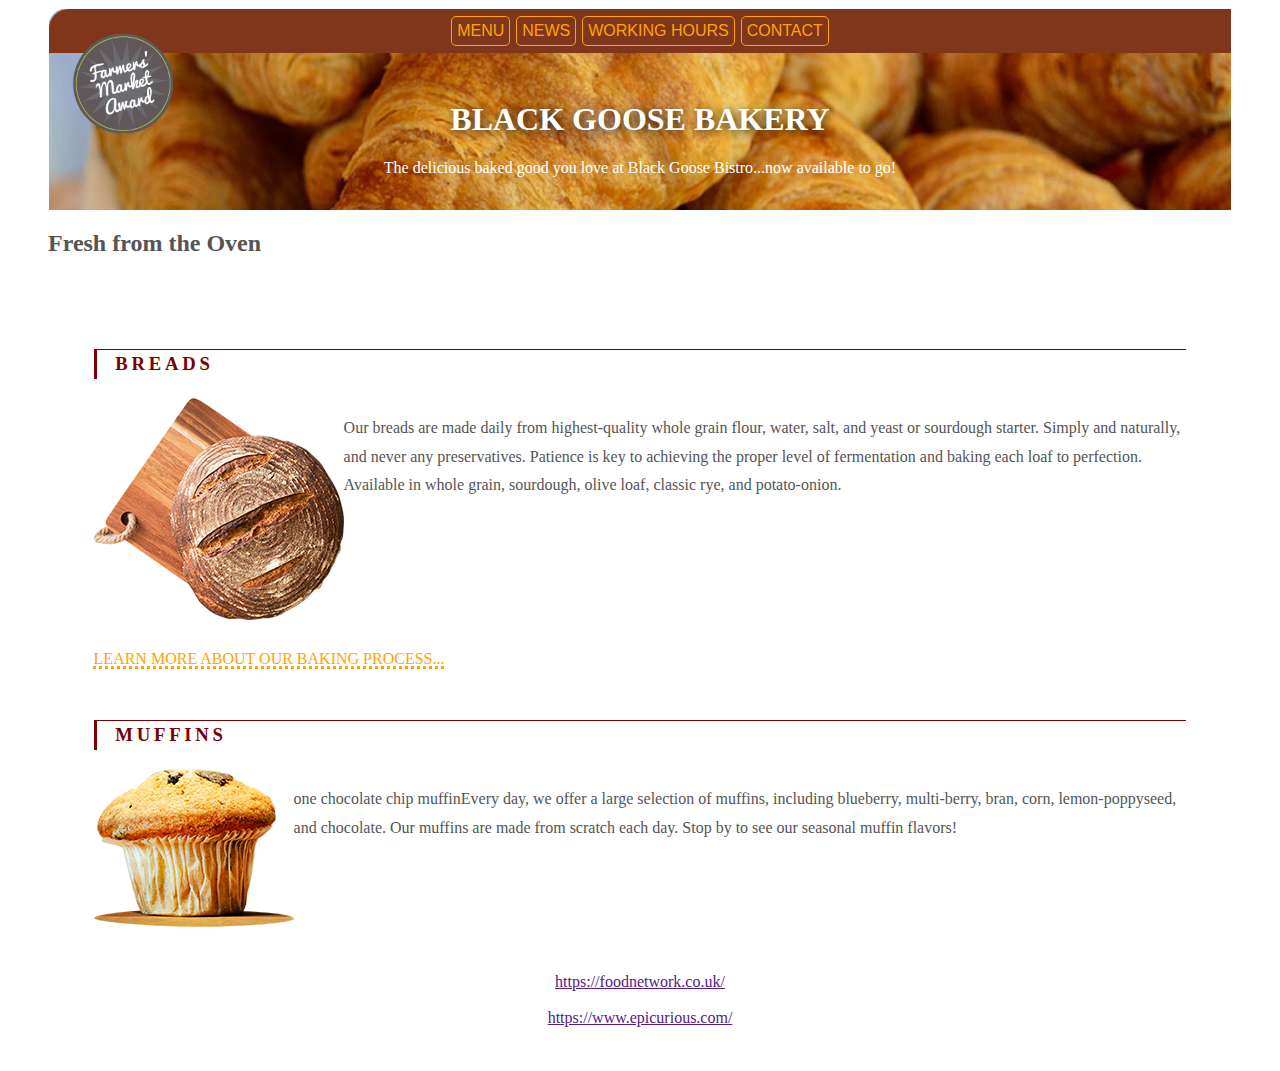
<file: midExam/index.html>
<!DOCTYPE html>
<html lang="en">
<head>
    <meta charset="UTF-8">
    <meta name="viewport" content="width=device-width, initial-scale=1.0">
    <title>BLACK GOOSE BAKERY</title>
    <link rel="stylesheet" href="myStyles.css">
</head>


<body>
    <header>
        <div id="imgTitle">
            <img id="imgTitleSide" src="pics\award.png" alt="img not found">

            <div >
                <div class="txtMenu">
                    <menu>
                        <div id= "likeBtn">
                            <a id= "likeBtn2" href="index.html">MENU</a>
                        </div>
            
                        <div id= "likeBtn">
                            <a id= "likeBtn2" href="news.html">NEWS</a>
                        </div>
            
                        <div id= "likeBtn">
                            <a id= "likeBtn2" href="workingHours.html">WORKING HOURS</a>
                        </div>
            
                        <div id= "likeBtn">
                            <a id= "likeBtn2" href="contact.html">CONTACT</a>
                        </div>
                    </menu>
                    <div id="headtxt"></div>
                    <h1 id="spText">BLACK GOOSE BAKERY</h1>
                    <P>The delicious baked good you love at Black Goose Bistro...now available to go!</P>
                </div>
            </div>
        </div>
        <h2>Fresh from the Oven</h2>
    </header>
    <main>
        <div>
            <h3>BREADS</h3>
            <div id="mainBread">
                <img src="pics/bread.png" alt="img not found">
    
    <p>Our breads are made daily from highest-quality whole grain flour, water, salt, and yeast or sourdough starter. Simply and naturally, and never any 
        preservatives. Patience is key to achieving the proper level of fermentation and baking each loaf to perfection. Available in whole grain, 
            sourdough, olive loaf, classic rye, and potato-onion.
    </p>
        
            </div>
            <div class="divBkProcess">
                <a  href="" class="bkProcess">LEARN MORE ABOUT OUR BAKING PROCESS...</a>
            </div>
        </div>


        <div>
            <h3>MUFFINS</h3>
            <div id="mainBread">
                <img src="pics/muffin.png" alt="img not found">
    
                <p>
                    one chocolate chip muffinEvery day, we offer a large selection of 
                    muffins, including blueberry, multi-berry, bran, corn, 
                    lemon-poppyseed, and chocolate. Our muffins are made from scratch 
                    each day. Stop by to see our seasonal muffin flavors!
                </p>
            </div>
        </div>


    </main>

    <footer>
        <a href="">https://foodnetwork.co.uk/</a>
        <br>
        <a href="">https://www.epicurious.com/</a>
    </footer>
    <br>
    <br>

</body>
</html>
</file>
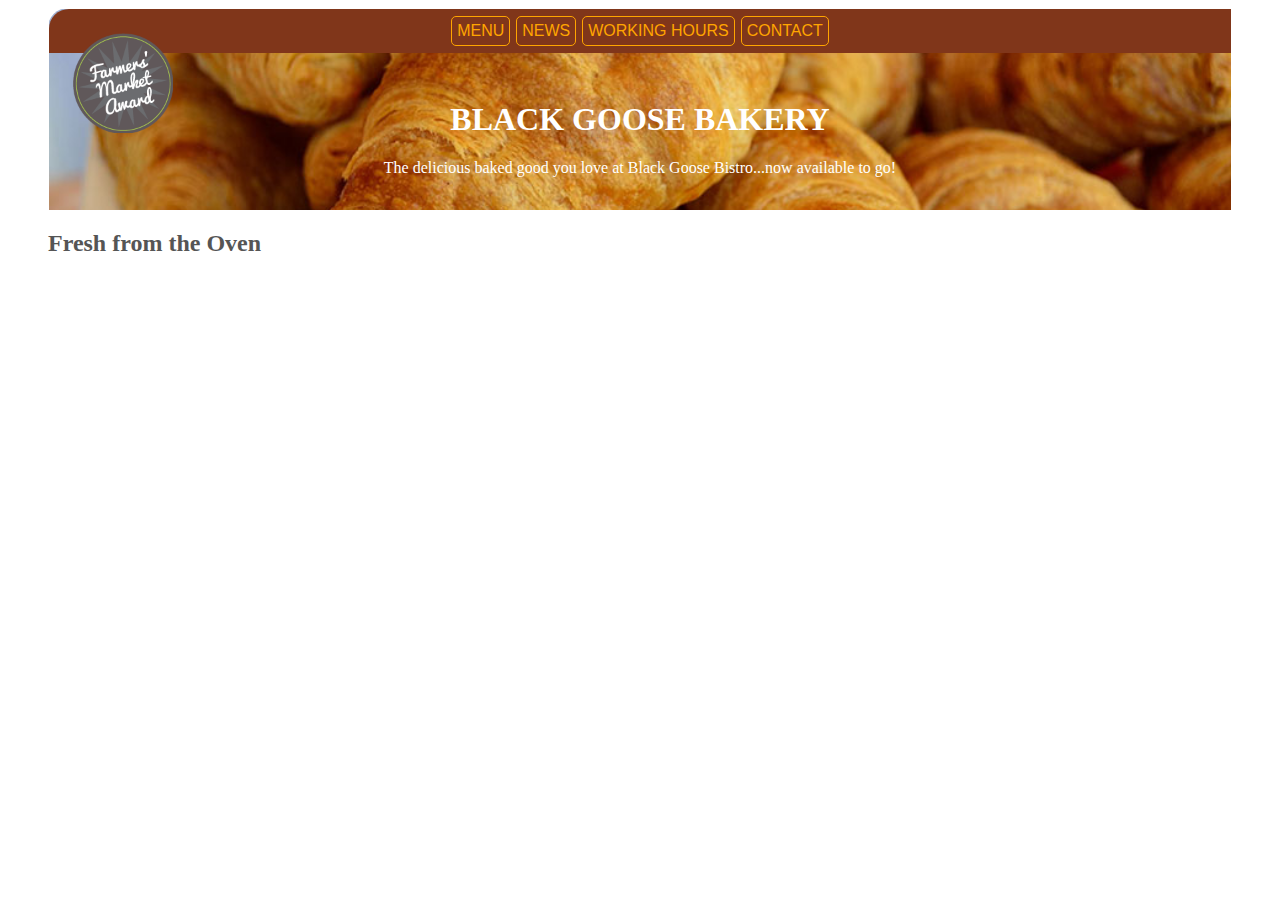
<file: midExam/contact.html>
<!DOCTYPE html>
<html lang="en">
<head>
    <meta charset="UTF-8">
    <meta name="viewport" content="width=device-width, initial-scale=1.0">
    <title>BLACK GOOSE BAKERY</title>
    <link rel="stylesheet" href="myStyles.css">
</head>


<body>
    <header>
        <div id="imgTitle">
            <img id="imgTitleSide" src="pics\award.png" alt="img not found">

            <div >
                <div class="txtMenu">
                    <menu>
                        <div id= "likeBtn">
                            <a id= "likeBtn2" href="index.html">MENU</a>
                        </div>
            
                        <div id= "likeBtn">
                            <a id= "likeBtn2" href="news.html">NEWS</a>
                        </div>
            
                        <div id= "likeBtn">
                            <a id= "likeBtn2" href="workingHours.html">WORKING HOURS</a>
                        </div>
            
                        <div id= "likeBtn">
                            <a id= "likeBtn2" href="contact.html">CONTACT</a>
                        </div>
                    </menu>
                    <div id="headtxt"></div>
                    <h1>BLACK GOOSE BAKERY</h1>
                    <P>The delicious baked good you love at Black Goose Bistro...now available to go!</P>
                </div>
            </div>
        </div>
        <h2>Fresh from the Oven</h2>
    </header>

    
</body>
</html>
</file>
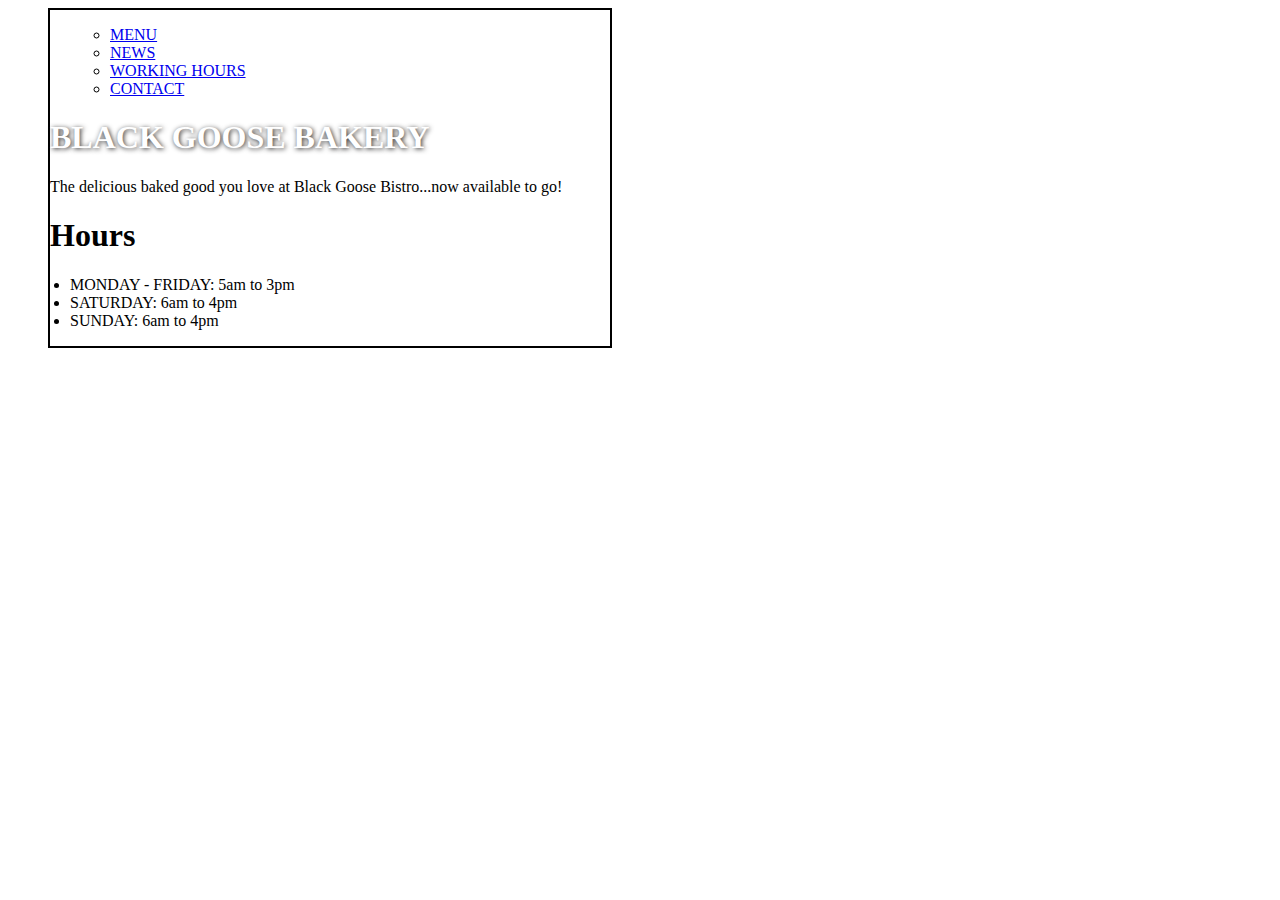
<file: midExam/workingHours.html>
<!DOCTYPE html>
<html lang="en">
<head>
    <meta charset="UTF-8">
    <meta name="viewport" content="width=device-width, initial-scale=1.0">
    <title>BLACK GOOSE BAKERY</title>
    <!--<link rel="stylesheet" href="myStyles.css">-->
    <link rel="stylesheet" href="styles2.css">
</head>


<body>
    <div id="generalBorder">
        <menu>
            <ul>
                <li>                        
                    <a href="index.html">MENU</a>
                </li>
                <li>                        
                    <a href="news.html">NEWS</a>
                </li>
                <li>                        
                    <a href="workingHours.html">WORKING HOURS</a>
                </li>
                <li>                        
                    <a href="contact.html">CONTACT</a>
                </li>
            </ul>
        </menu>
        <h1 id="spText">BLACK GOOSE BAKERY</h1>
        <P>The delicious baked good you love at Black Goose Bistro...now available to go!</P>

    </div>
    <div>
        <h1>Hours</h1>
    
        <ul>
            <li>MONDAY - FRIDAY: 5am to 3pm</li>
            <li>SATURDAY: 6am to 4pm</li>
            <li>SUNDAY: 6am to 4pm</li>
        </ul>
    </div>
    
</body>
</html>
</file>
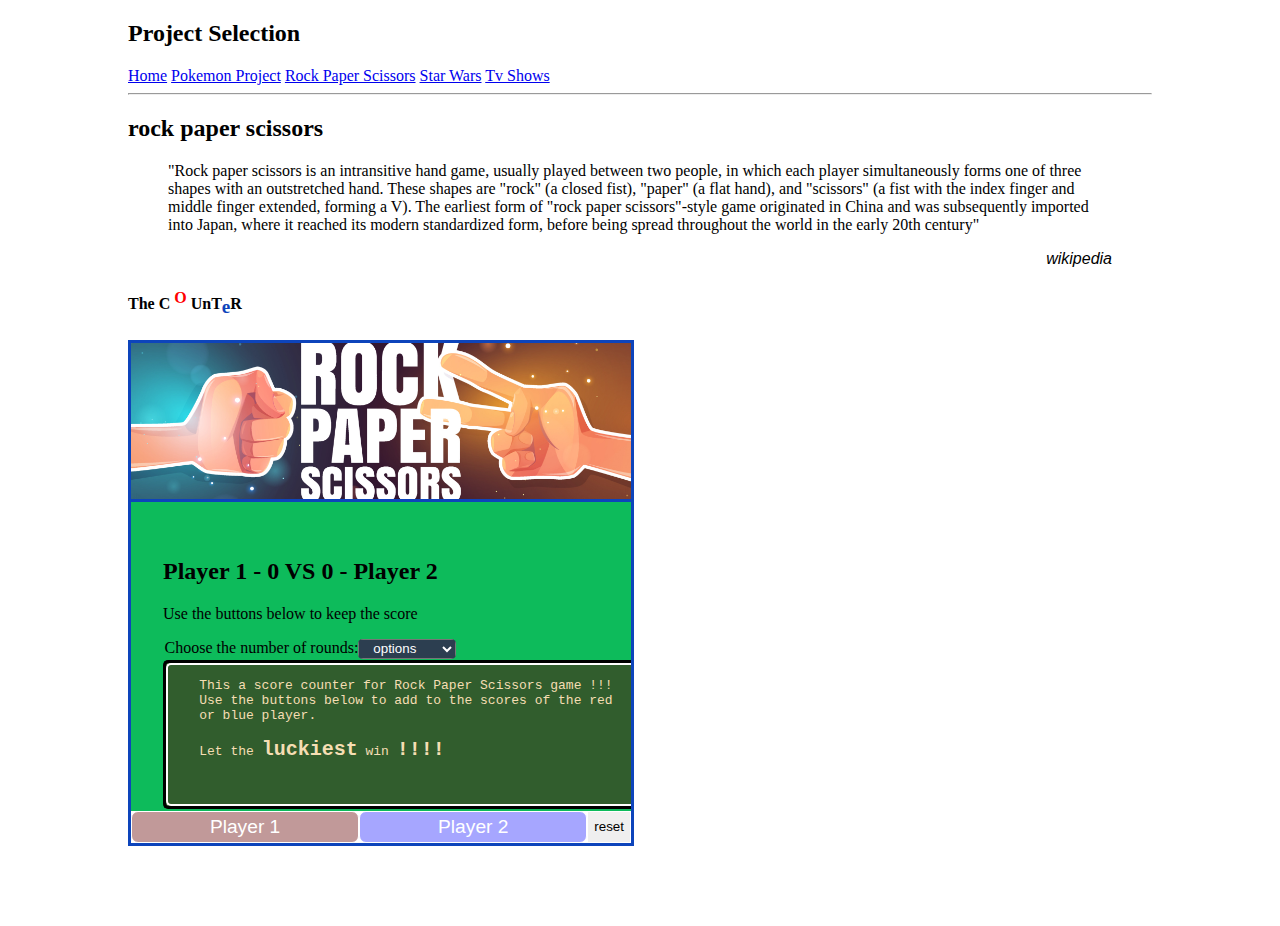
<file: rockpaperscissors/rockpaperscissors.html>
<!DOCTYPE html>
<html lang="en">
<head>
    <meta charset="UTF-8">
    <meta name="viewport" content="width=device-width, initial-scale=1.0">
    <title>rock paper scissors</title>
    <meta name="author" content="John Doe">
      
    <link rel="stylesheet" href="rockpaperscissors.css">

</head>
<body>
    <menu>
        <h2>
            Project Selection
        </h2>
        <a href="../index.html">Home</a>
        <a href="../pokemons/page1.html">Pokemon Project</a>
        <a href="rockpaperscissors.html">Rock Paper Scissors</a>
        <a href="../starwars/starwars.html">Star Wars</a>
        <a href="../tv shows/tvShows.html">Tv Shows</a>

        <hr>
    </menu>
    
    <body>
        <header>
            
        </header>
        <h2>
            rock paper scissors
        </h2>
        <blockquote >
            <p> 
                "Rock paper scissors is an intransitive hand game, usually played between two people, in which 
                each player simultaneously forms one of three shapes with an outstretched hand. These 
                shapes are "rock" (a closed fist), "paper" (a flat hand), and "scissors" (a fist with the 
                index finger and middle finger extended, forming a V). The earliest form of "rock paper 
                scissors"-style game originated in China and was subsequently imported into Japan, where it 
                reached its modern standardized form, before being spread throughout the world in the early 
                20th century"
            </p>
            <cite >
                <a id="author" href="https://en.wikipedia.org/wiki/Rock_paper_scissors">wikipedia</a>
            </cite>
        </blockquote >

        <h4>The <span >C <sup class="red">O</sup> UnT<sub class="blue">e</sub>R</span></h4>
        <main>
            <div id="mainGameFrame">
                <img class="topPic" src="../imgs/rock-paper-scissors.jpg" 
                alt="Picture not fount" >
                <div class="testsize2">
                    <div class="mrgnLeft">
                        <br>
                        <br>
                        <h2>Player 1 - <span id="p1Score">0</span> VS <span id="p2Score">0</span> - Player 2</h2>
                        <p>Use the buttons below to keep the score</p>
            
                        <div class="sideBySide">                         
                            <label for="mySelect">Choose the number of rounds:</label>
                            <div class="custom-select">
                                <select id="mySelect">
                                    <option >options</option>
                                    <option value="2">2 rounds</option>
                                    <option value="3">3 rounds</option>
                                    <option value="4">4 rounds</option>
                                    <option value="5">5 rounds</option>
                                </select>
                            </div>
                        </div> 
                        <div id="instructions">
                            <div id="borderInborder">
                                <pre>
    This a score counter for Rock Paper Scissors game !!!
    Use the buttons below to add to the scores of the red 
    or blue player.

    Let the <strong>luckiest</strong> win <strong>!!!!</strong> 

                                </pre>
                            </div>
                        </div>

                    </div>
                </div>
            <div id="bottomBtn">
                    <button id="P1">Player 1</button>
                    <button id="P2">Player 2</button>
                    <button id="reset" type="reset">reset</button>
                </div> 
            </div>    
        </main>


    <script src="rockpaperscissors.js"></script>
    </body>
</body>
</html>


<!--






-->
</file>
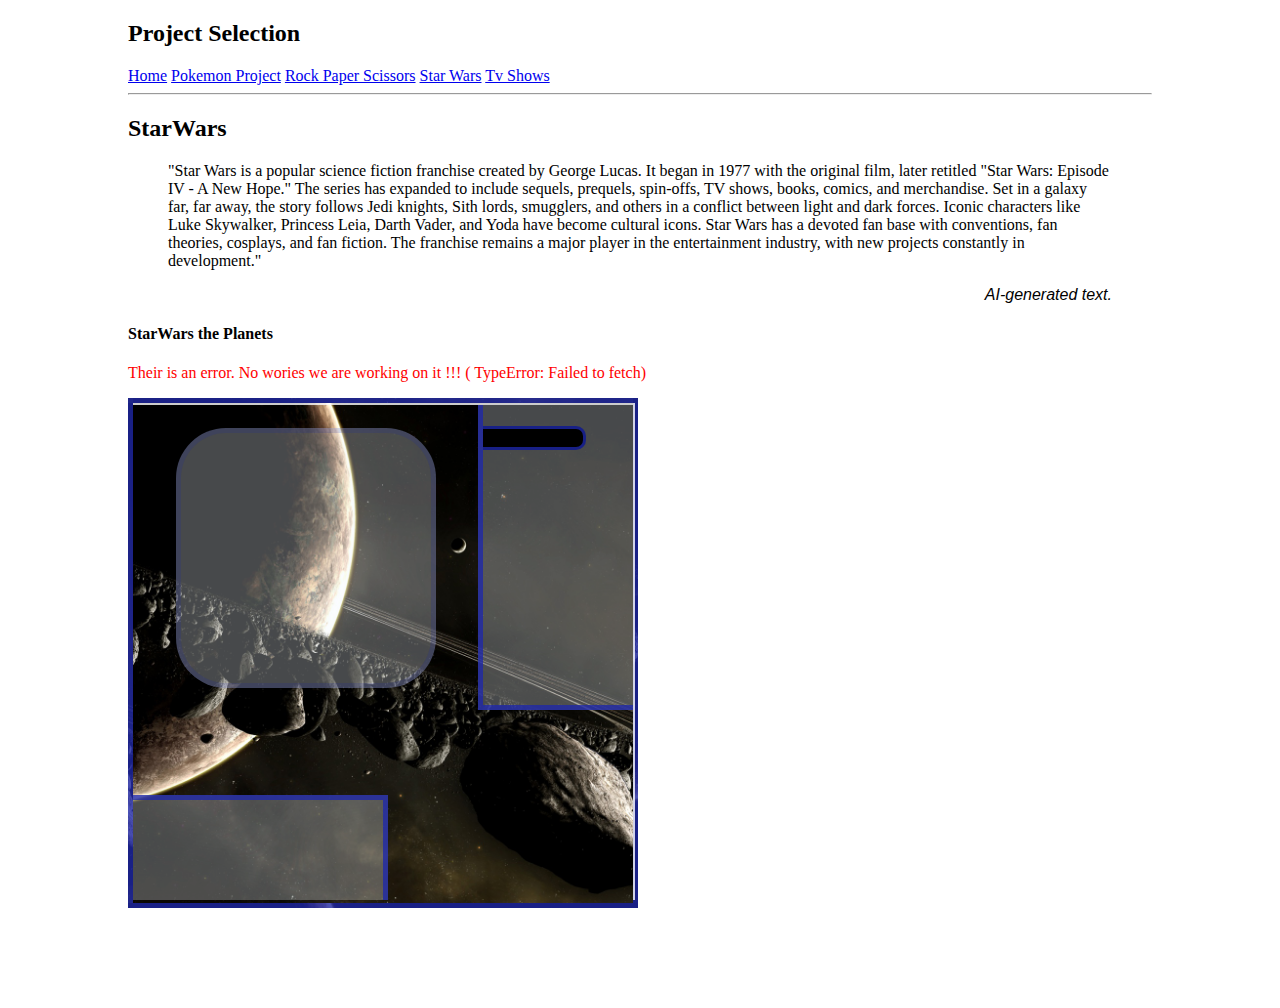
<file: starwars/starwars.html>
<!DOCTYPE html>
<html lang="en">
<head>
    <meta charset="UTF-8">
    <meta name="viewport" content="width=device-width, initial-scale=1.0">
    <title>starwars</title>
    <link rel="stylesheet" href="starwars.css">
</head>
<body>
    <menu>
        <h2>
            Project Selection
        </h2>
        <a href="../index.html">Home</a>
        <a href="../pokemons/page1.html">Pokemon Project</a>
        <a href="../rockpaperscissors/rockpaperscissors.html">Rock Paper Scissors</a>
        <a href="starwars.html">Star Wars</a>
        <a href="../tv shows/tvShows.html">Tv Shows</a>
    
        <hr>
    </menu>

    <body>
        <header>
            
        </header>
        <h2>
            StarWars
        </h2>
        <blockquote >
            <p> 
                "Star Wars is a popular science fiction franchise 
                created by George Lucas. It began in 1977 with the 
                original film, later retitled "Star Wars: Episode 
                IV - A New Hope." The series has expanded to include 
                sequels, prequels, spin-offs, TV shows, books, comics, 
                and merchandise. Set in a galaxy far, far away, the 
                story follows Jedi knights, Sith lords, smugglers, 
                and others in a conflict between light and dark forces. 
                Iconic characters like Luke Skywalker, Princess Leia, 
                Darth Vader, and Yoda have become cultural icons. Star 
                Wars has a devoted fan base with conventions, fan 
                theories, cosplays, and fan fiction. The franchise 
                remains a major player in the entertainment industry, 
                with new projects constantly in development."
            </p>
            <cite >
                <a id="author" href="https://deepai.org/chat">AI-generated text.</a>
            </cite>
        </blockquote >
    <h4>StarWars the Planets </h4>
    <main>
        <div id="outerBox">
            <div id="outerInnerBox">
                <div id="topBot">

                    <div id="sideBySide">
                        <div id="characterBox">
                        </div>
                        <div id="selectionBox">
                            <h4 id="selectionBoxHeader">Palnets</h4>
                            <br>
                            <br>
                            <br>
                        </div>
                    </div>

                    <div id="infoBox"></div>
                </div>
            </div>
        </div>
    </main>


    <footer>

    </footer>
    <script src="starwars.js"></script>
</body>

</html>
</file>
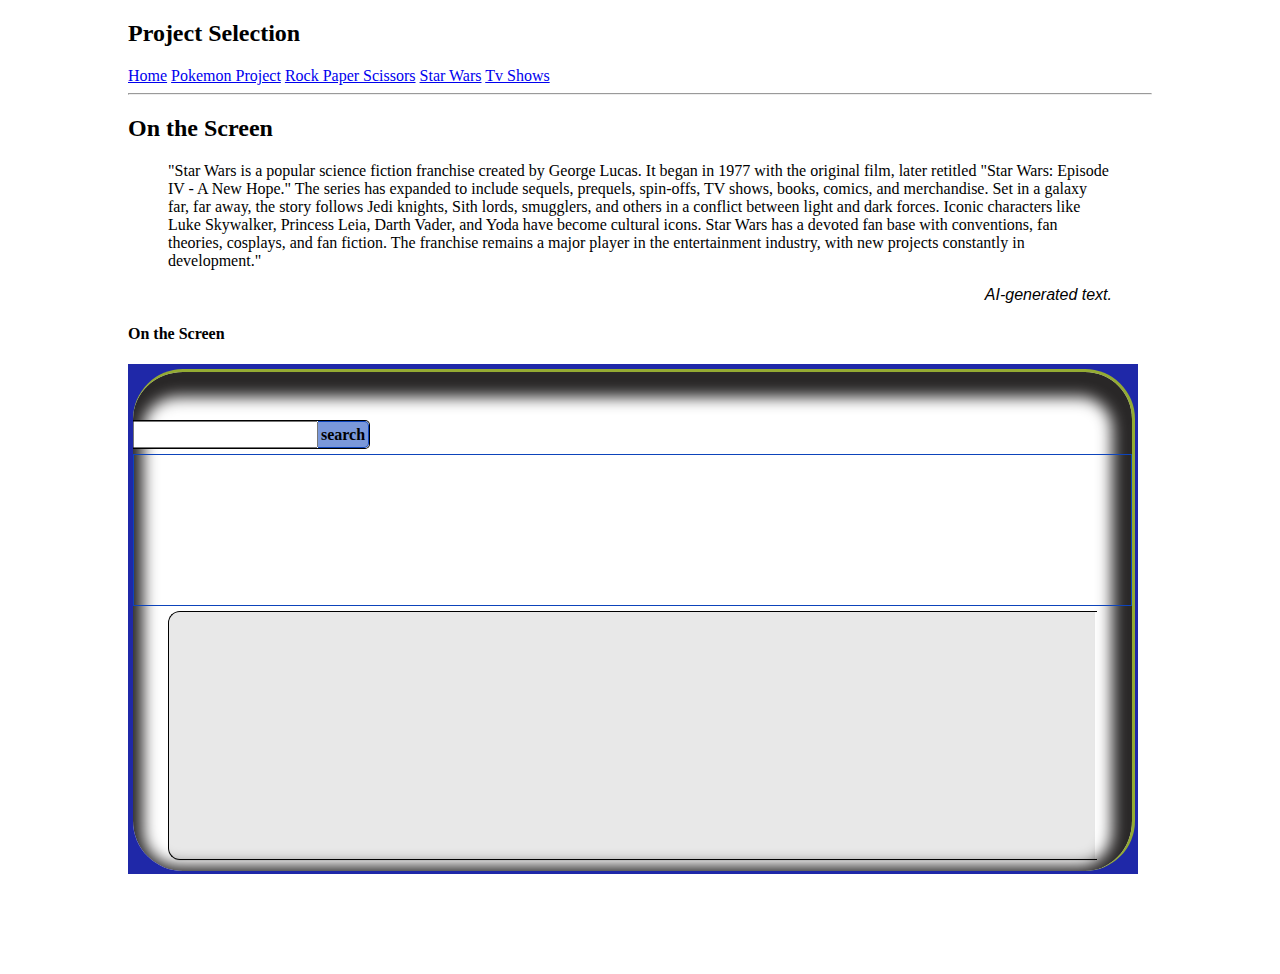
<file: tv shows/tvShows.html>
<!DOCTYPE html>
<html lang="en">
<head>
    <meta charset="UTF-8">
    <meta name="viewport" content="width=device-width, initial-scale=1.0">
    <title>Tv shows</title>
    <link rel="stylesheet" href="tvShows.css">
</head>
<body>
    <menu>
        <h2>
            Project Selection
        </h2>
        <a href="../index.html">Home</a>
        <a href="../pokemons/page1.html">Pokemon Project</a>
        <a href="../rockpaperscissors/rockpaperscissors.html">Rock Paper Scissors</a>
        <a href="../starwars/starwars.html">Star Wars</a>
        <a href="tvShows.html">Tv Shows</a>
    
        <hr>
    </menu>

    <body>
        <header>
            
        </header>
        <h2>
            On the Screen
        </h2>
        <blockquote >
            <p> 
                "Star Wars is a popular science fiction franchise 
                created by George Lucas. It began in 1977 with the 
                original film, later retitled "Star Wars: Episode 
                IV - A New Hope." The series has expanded to include 
                sequels, prequels, spin-offs, TV shows, books, comics, 
                and merchandise. Set in a galaxy far, far away, the 
                story follows Jedi knights, Sith lords, smugglers, 
                and others in a conflict between light and dark forces. 
                Iconic characters like Luke Skywalker, Princess Leia, 
                Darth Vader, and Yoda have become cultural icons. Star 
                Wars has a devoted fan base with conventions, fan 
                theories, cosplays, and fan fiction. The franchise 
                remains a major player in the entertainment industry, 
                with new projects constantly in development."
            </p>
            <cite >
                <a id="author" href="https://deepai.org/chat">AI-generated text.</a>
            </cite>
        </blockquote >
    <h4>On the Screen </h4>
    <main>
        <div id="outerBox">
            <div id="outerInnerBox">
                <div >
                    <div class="searchBox">
                        <input id="inputSearch" type="search" name="search" >
                        <label id="searchLabel" for="inputSearch">search</label>
                    </div>
                    <div class="moveSellection"></div>
                    <div id="br2">
                        <div id="br3">
                            <div class="movieInfoData"></div>
                        </div>
                    </div>
                    

                </div>
                <div class="moviePicsSelect"></div>
            </div>


        </div>
    </main>


    <footer>
    </footer>
    <!--<script src="tvShows.js"></script>-->
    <script src="tvShows.js"></script>
</body>

</html>
</file>
<file: midExam/myStyles.css>
body{
    font-family: Georgia, serif;
    font-size: 100%;
    background-color: white;
    margin-left: 3rem;
    margin-right: 3rem;
}

h1{
    margin-top: 1.5em;
    font-size: 2.0em; 
    color: white;
} 

main{
    font-family: 'Stint Ultra Expanded', Georgia, serif;
    background-color: white;
    line-height: 1.8em;
    color: #555;
    padding: 1em;
    /**border: double 4px #EADDC4;*/
    border-radius: 25px;
    margin: 2.5%; 
}

h2{
    font-family: 'Stint Ultra Expanded', Georgia, serif;
    color: #555;
}

#spText{
    color: rgb(255, 255, 255); 
    text-shadow: 2px 2px 10px  rgb(39, 38, 38) ;
}

h3{
    text-transform: uppercase;
    letter-spacing: .2em;
    color: #7A0002;
    border-top: 1px solid;
    border-left: 3px solid;
    padding-left: 1em;
    margin-top: 2.5em;
}

.txtMenu{
    text-align: center;
    color: white;
}

#imgTitle{
    background-image: url(pics/croissants_banner.jpg);
    background-repeat: no-repeat;
    background-size: cover;
    height: 200px;    
    border: solid transparent 1px;
    border-radius: 20px 0 0 0 ;
}

menu{
    margin-top: 0;
    display: flex;
    justify-content: center;
    background: rgb(128, 54, 26);
    padding: 3px;
    border: solid transparent 1px;
    border-radius: 20px 0 0 0 ;

    
}

#likeBtn{
    display: flex;
    padding: 5PX;
    text-align: center;
    border: solid orange 1px ;
    border-radius: 5px 5px ;
    margin: 3px;
}

#likeBtn2{
    text-decoration: none;
    color: orange;
    font-family: Arial, Helvetica, sans-serif;
}

#imgTitleSide{
    margin-top: 1.5rem;
    margin-left: 1.5rem;
    display: flex;
    width: 100px;
    position: absolute;
}

#imgTitleSide{
    margin-top: 1.5rem;
    margin-left: 1.5rem;
    display: flex;
    width: 100px;
    position: absolute;
}


#mainBread{
    display: flex;
}

.divBkProcess{
    padding-top: 25px;

}
.bkProcess{

    color: orange;
    text-decoration-color: orange ;
    text-decoration-line: underline;
    text-decoration-style: dotted;
    text-decoration-thickness: 0.2rem;
 
}

footer{
    display: flex;
    flex-direction: column;
    flex-wrap: wrap;
    align-items: center;
}
</file>
<file: midExam/styles2.css>
body{
    font-family: Georgia, serif;
    font-size: 100%;
    margin-left: 3rem;
    margin-right: 3rem;
    border: solid 2px black;
    width: 35rem;
}

h1{
    font-size: 2.0em; 
} 

#spText{
    color: rgb(255, 255, 255); 
    text-shadow: 1px 1px 5px  rgb(39, 38, 38) ;
}

ul{
    padding-left: 20px;
    margin-top: 0;
}
</file>
<file: rockpaperscissors/rockpaperscissors.css>
body {
    width: 80%;
    margin: 0 auto;
    
}
menu{
    margin:  0;
    padding: 0;
}

#author{
    display: flex;
    justify-content: right;
    text-decoration-line: none;
    font-family: 'Gill Sans', 'Gill Sans MT', Calibri, 'Trebuchet MS', sans-serif;
    color: black;
}
#author:hover{

    font-family: 'Gill Sans', 'Gill Sans MT', Calibri, 'Trebuchet MS', sans-serif;
    color: #0d44bb;
    font-weight: 800;
}





.red{
    font-size:medium;
    color: red;
    font-weight: 900;
    font-family: Georgia, 'Times New Roman', Times, serif;
}
.blue{
    font-size:larger;
    color: #0d44bb;
    font-weight: 900;
    font-family: Georgia, 'Times New Roman', Times, serif;
}


#mainGameFrame{
    width: 500px;
    height: 500px;
    border: #0d44bb solid 3px;
    margin-bottom: 5rem;
    display: flex;
    flex-direction: column;

}

.testsize{

    height: 100%;
    width: 100%;
    background-color: #0d44bb;
}
.testsize2{
    width: 100%;
    height: 100%;
    background-color: #0dbb5b;
}

.mrgnLeft, .dropdown-content{
    margin-left: 2rem;
}


.topPic{
    max-width: 500px;
    border-bottom: #0d44bb solid 3px;
}

#bottomBtn{
    display: flex;
    justify-content: space-around;
    width: 100%;    
}
#reset{
    border: solid white 1px;

}
#reset:hover{
    border: solid white 1px;
    background: rgba(128, 128, 128, 0.404);
    color: red;

}
#P1{
    background-color: rgba(100, 0, 0, 0.4);
}
#P2{
    background-color: rgba(0, 0, 255, 0.35);
}

#P1:hover{
    background-color: rgba(100, 0, 0, 0.9);
}
#P2:hover{
    background-color: rgba(0, 0, 255, 0.8);
}
#P1, #P2{
    color: white;
    font-size: larger;
    width: 100%;
    height: 2rem;
    border: solid white 1px;
    border-radius: 7px 7px;
}

.sideBySide{
    display: flex;
    justify-content: start ;
    margin: 0.1rem;
}

#instructions{
    border: solid black 3px;
    border-right: none;
    border-radius: 5px 0 0 5px;
    background: rgba(85, 0, 0, 0.5);
    display: flex;

}
#borderInborder{
    color: wheat;
    border: solid white 2px;
    border-right: none;
    border-radius: 5px 0 0 5px;
    width: 100%;
}
strong{
    font-size: x-large;
}
/* CSS code to style the stylish dropdown menu */
.dropbtn {
    padding: 16px;
    font-size: 16px;
    border: none;
    cursor: pointer;
    border-radius: 5px;
    transition: background-color 0.3s ease;
  }
  
  .dropdown {
    position: relative;
    display: inline-block;
  }
  
/* CSS code to style the stylish selector type button */
.custom-select {
    position: relative;
    width: 98px;
    height: 20px;
    background: #2c3e50;
    border-radius: 5px;
    overflow: hidden;
  }
  
  .custom-select select {
    width: 100%;
    height: 100%;
    margin: 0;
    padding: 0 10px;
    color: #fff;
    background: #2c3e50;
    cursor: pointer;
    appearance: button; /* This is to remove the default dropdown arrow of select boxes in some browsers */
  }
  
  .custom-select::before {
    position: absolute;
    right: 10px;
    line-height: 40px;
  }
  

  .winner{
    color: red;
    font-weight: 900;
  }
</file>
<file: starwars/starwars.css>
body {
    width: 80%;
    margin: 0 auto;
    
}
menu{
    margin:  0;
    padding: 0;
}

#author{
    display: flex;
    justify-content: right;
    text-decoration-line: none;
    font-family: 'Gill Sans', 'Gill Sans MT', Calibri, 'Trebuchet MS', sans-serif;
    color: black;
}
#author:hover{

    font-family: 'Gill Sans', 'Gill Sans MT', Calibri, 'Trebuchet MS', sans-serif;
    color: #0d44bb;
    font-weight: 800;
}




/** starWars the sprites **/

#outerBox{
    width: 500px;
    height: 500px;
    border:  solid 5px  rgba(31, 40, 168, 0.8);
    background-image: url(../imgs/asteroids.jpg);
    background-size: contain;
}

#outerInnerBox{
    border:  solid 2px  rgba(255, 255, 255, 0.8);
    border-bottom: none;
    border-left: none ;
    width:100%;
    height:99%;
}

#topBot{
    display: flex;
    flex-direction: column;
    justify-content: space-between;
    height: 100%;
}

#sideBySide{
    display: flex;
    flex-direction: row;
    justify-content: space-between;
}




#characterBox{
    border:  solid 5px rgba(31, 40, 168, 0.171);
    border-radius: 50px;
    margin: auto;
    width: 250px;
    height: 250px;
    background-color: rgba(240, 248, 255, 0.295);
}



.planets{
    width: 100%;
    height: 240px;
}


#selectionBox{
    margin-top: auto;

    background-color: rgba(240, 248, 255, 0.295);
    border:  solid 5px rgb(31, 40, 168, 0.8);
    border-right: none;
    border-top: none;
    width: 150px;
    height: 300px;
    overflow-y: scroll;
}   
#infoBox{
    height: 100px;
    width: 50%;
    text-align: center;
    border:  solid 5px rgb(31, 40, 168, 0.8);
    background-color: rgba(240, 248, 255, 0.295);
    border-bottom: none;
    border-left: none;
    overflow-y: scroll;

}

#selectionBoxHeader{
    position: absolute;
    background-color: black;
    width: 100px;
    border:  solid 3px rgb(31, 40, 168, 0.8);
    border-left: none;
    border-radius: 0 10px 10px 0px;
}

.planetsFormat{
    color: white;
    text-align: center;
}


footer{
    margin: 100px;
}

/**
</file>
<file: tv shows/tvShows.css>
body {
    width: 80%;
    margin: 0 auto;
    
}
menu{
    margin:  0;
    padding: 0;
}

#author{
    display: flex;
    justify-content: right;
    text-decoration-line: none;
    font-family: 'Gill Sans', 'Gill Sans MT', Calibri, 'Trebuchet MS', sans-serif;
    color: black;
}
#author:hover{

    font-family: 'Gill Sans', 'Gill Sans MT', Calibri, 'Trebuchet MS', sans-serif;
    color: #0d44bb;
    font-weight: 800;
}




/** starWars the sprites **/

#outerBox{
    width: 1000px;
    height: 500px;
    border:  solid 5px  rgba(31, 40, 168, 0.8);
    background-size: contain;
    background-color: rgba(31, 40, 168, 01);
}

#outerInnerBox{
    border-radius: 50px 50px 50px 50px ;
    border:  solid 3px  rgba(122, 150, 0, 0.8);
    box-shadow: -5px 10px 15px 15px inset rgb(41, 39, 39);

    border-bottom: none;
    border-left: none ;
    background-color: white;

    width:999px;
    height:499px;
}





footer{
    margin: 100px;
}

.searchBox{
    margin-top: 3rem;
    /**margin-left: ;*/
    display: flex;
    width: min-content;
    border: solid black 1px;
    border-radius: 0 5px 5px 0;
    border-left: none ;

}


#searchLabel{
    font-weight: 900;
    display: flex;
    justify-content: center;
    flex-wrap: wrap;
    align-content: center;
    padding: auto;
    background-color: #0d44bb8c;
    width: 50px;
    height: 25px;
    border: solid #0d44bb 1px;
    border-left: none;
    border-radius: 0 5px 5px 0;
}



.moveSellection{
    display: flex;
    justify-content: space-around;
    width: min-content;
    margin-top: 5px;
    width: auto;
    height: 150px;
    border: #0d44bb solid 1px;
}

#br3{
    background-color: rgba(32, 27, 27, 0.1);
    
    border: solid transparent 2px;
    border-radius: 12px 0 0 12px;
    border-right: none;

    width: 99.6%;
    height: 99%;


}

#br2{
    border: solid black 1px;
    border-radius: 12px 0 0 12px;
    border-right: none;
    height: 247px;



    margin-top: 5px;
    margin-bottom: 5px;
    margin-left: 35px;
    margin-right: 35px;
}

.movieInfoData{

    margin-left: 35px;
    margin-right: -1px;
    overflow-y: scroll;
    height: 244px;


}
</file>
